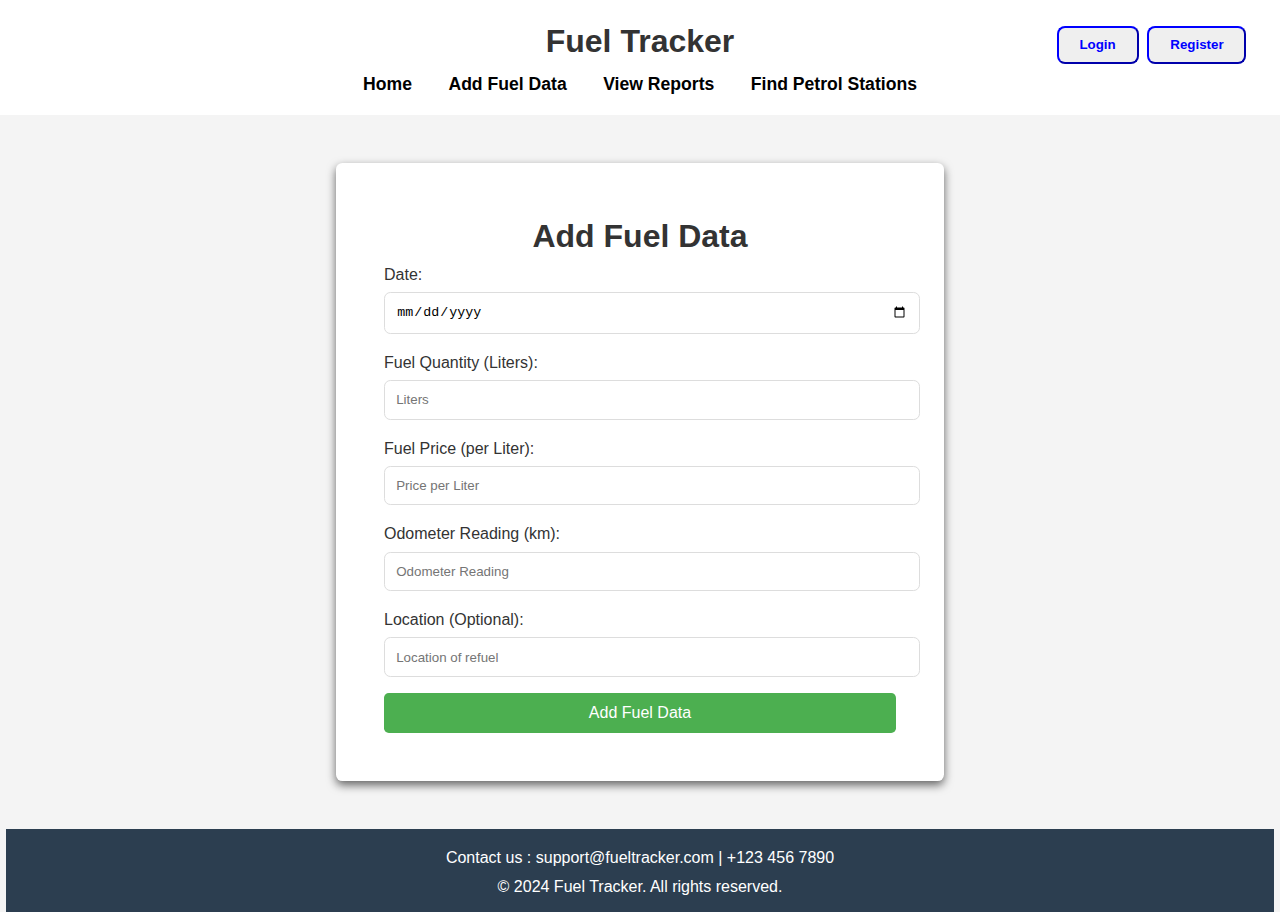
<file: add-fuel-data.html>
<!DOCTYPE html>
<html lang="en">
<head>
    <meta charset="UTF-8">
    <meta name="viewport" content="width=device-width, initial-scale=1.0">
    <title>Add Fuel Data</title>
    <link rel="stylesheet" href="add-fuel-data.css">
    <link rel="stylesheet" href="header.css">
    <link rel="stylesheet" href="footer.css">
</head>
<body>

    <header>
        <h1>Fuel Tracker</h1>
        <nav>
            <ul id="nav-links">
                <li><a href="index.html">Home</a></li>
                <li><a href="add-fuel-data.html">Add Fuel Data</a></li>
                <li><a href="reports.html">View Reports</a></li>
                <li><a href="stations.html">Find Petrol Stations</a></li>
            </ul>
        </nav>
        <div id="auth-links">
            <button class="btn" id="loginBtn">Login</button>
            <button class="btn" id="registerBtn">Register</button>
            <button class="btn" id="logoutBtn">Logout</button>
        </div>
    </header>

    <div class="container">
        <h1>Add Fuel Data</h1>
        <form id="fuelForm">
            <div class="form-group">
                <label for="date">Date:</label>
                <input type="date" id="date" required>
            </div>
            <div class="form-group">
                <label for="fuel-quantity">Fuel Quantity (Liters):</label>
                <input type="number" id="fuel-quantity" placeholder="Liters" step="0.01" required>
            </div>
            <div class="form-group">
                <label for="fuel-price">Fuel Price (per Liter):</label>
                <input type="number" id="fuel-price" placeholder="Price per Liter" step="0.01" required>
            </div>
            <div class="form-group">
                <label for="odometer">Odometer Reading (km):</label>
                <input type="number" id="odometer" placeholder="Odometer Reading" required>
            </div>
            <div class="form-group">
                <label for="location">Location (Optional):</label>
                <input type="text" id="location" placeholder="Location of refuel">
            </div>
            <button type="submit">Add Fuel Data</button>
        </form>
    </div>

    <footer>
        <div class="footer-container">
            <p>Contact us  : support@fueltracker.com  |  +123 456 7890</p>
            
            <p>&copy; 2024 Fuel Tracker. All rights reserved.</p>
        </div>
    </footer>

    <script src="add-fuel-data.js"></script>
</body>
</html>
</file>
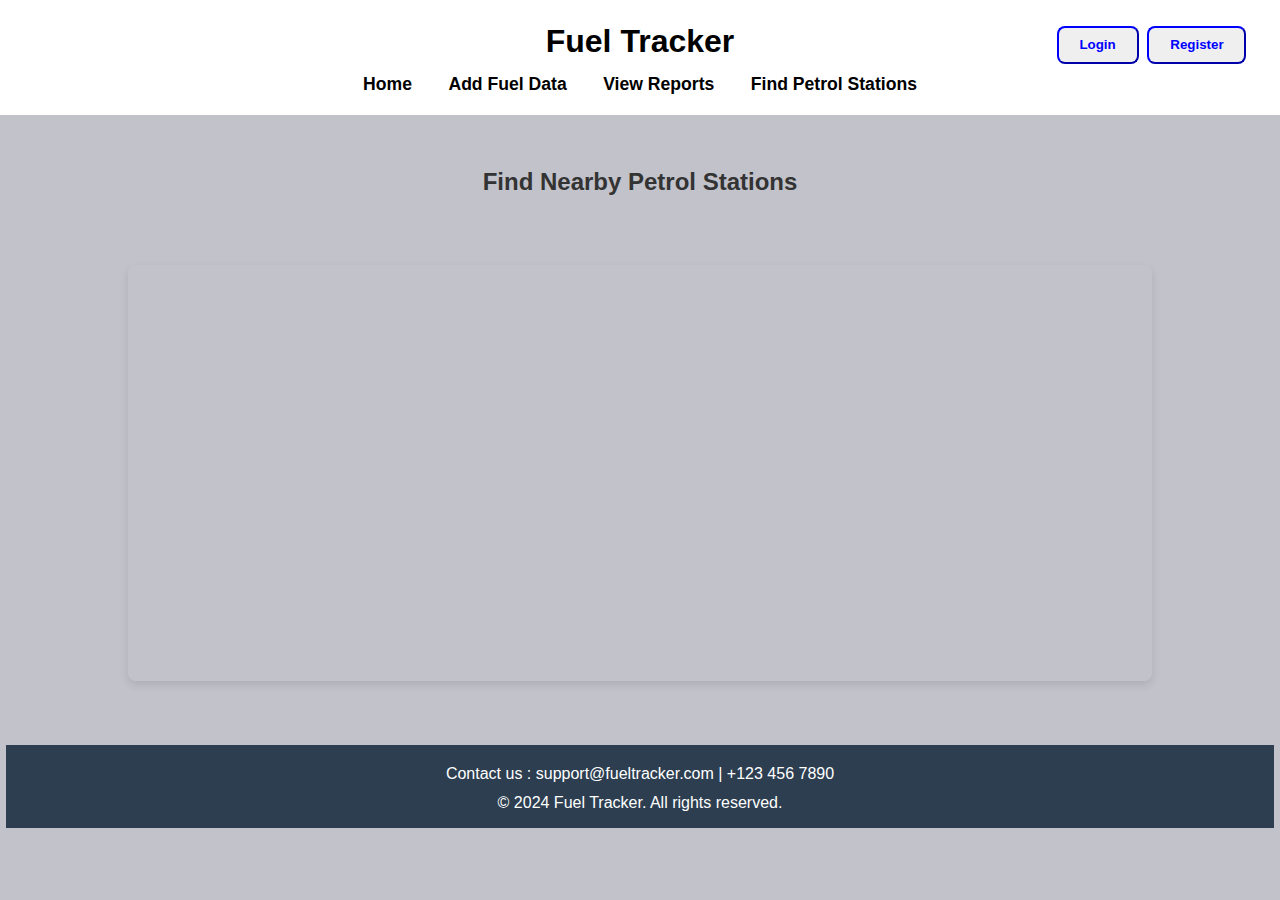
<file: stations.html>
<!DOCTYPE html>
<html lang="en">
<head>
    <meta charset="UTF-8">
    <meta name="viewport" content="width=device-width, initial-scale=1.0">
    <title>Find Petrol Stations</title>
    <link rel="stylesheet" href="stations.css">
    <link rel="stylesheet" href="footer.css">
    <link rel="stylesheet" href="header.css">
</head>
<body>

    <header>
        <h1>Fuel Tracker</h1>
        <nav>
            <ul id="nav-links">
                <li><a href="index.html">Home</a></li>
                <li><a href="add-fuel-data.html">Add Fuel Data</a></li>
                <li><a href="reports.html">View Reports</a></li>
                <li><a href="stations.html">Find Petrol Stations</a></li>
            </ul>
        </nav>
        <div id="auth-links">
            <button class="btn" id="loginBtn">Login</button>
            <button class="btn" id="registerBtn">Register</button>
            <button class="btn" id="logoutBtn">Logout</button>
        </div>
    </header>

    <section class="find-stations">
        <h3>Find Nearby Petrol Stations</h3>
        <div id="map">

        </div>
    </section>

    <footer>
        <div class="footer-container">
            <p>Contact us  : support@fueltracker.com  |  +123 456 7890</p>
            
            <p>&copy; 2024 Fuel Tracker. All rights reserved.</p>
        </div>
    </footer>

    <script src="stations.js"></script>
    <!-- Load Google Maps JavaScript API with Places library -->



</body>
</html>
</file>
<file: add-fuel-data.css>
* {
    margin: 0;
    padding: 0;
}

body {
    font-family: 'Arial', sans-serif;
    line-height: 1.6;
    background-color: #f4f4f4;
}

.container {
    max-width: 32rem;
    margin: 3rem auto;
    padding: 3rem;
    background-color: #fff;
    border-radius: 0.4rem;
    box-shadow: 0 4px 10px rgba(0, 0, 0, 0.6);
}

h1 {
    text-align: center;
    color: #333;
}

.form-group {
    margin-bottom: 1rem;
}

label {
    display: block;
    margin-bottom: 0.3rem;
    color: #333;
}

input[type="number"],
input[type="text"],
input[type="date"] {
    width: 100%;
    padding: 0.7rem;
    border: 1px solid #ddd;
    border-radius: 0.4rem;
}

button[type="submit"] {
    width: 100%;
    padding: 0.7rem;
    background-color: #4CAF50;
    color: white;
    border: none;
    border-radius: 0.3rem;
    font-size: 1rem;
    cursor: pointer;
}

button[type="submit"]:hover {
    background-color: #45a049;
}
</file>
<file: header.css>
header {
    /* background-color: #2c3e50; */
    background-color: white;
    position: sticky;
    top: 0;
    /* color: #fff; */
    color: black;
    padding: 1rem 0;
    text-align: center;
    z-index: 1;
}

header h1 {
    margin-bottom: 0.2rem;
}

nav ul li {
    display: inline;
    margin: 0 1rem;
}

nav ul li a {
    font-size: 1.1rem;
    /* color: #fff; */
    color: black;
    font-weight: 600;
    text-decoration: none;
}

nav ul li a:hover {
    color: rgb(94, 59, 210);
}

.btn {
    padding: 0.6rem 1.3rem;
    margin: 0.1rem;
    color: blue;
    font-weight: 600;
    border-color: blue;
    cursor: pointer;
    border-radius: 0.5rem;
}

#logoutBtn {
    display: none;
}
.btn:hover {
    /* background-color: #45a049; */
}

#auth-links {
    position: absolute;
    top: 1.5rem;
    right: 2rem;
    font-size: 1.3rem;
}
</file>
<file: footer.css>
.footer-container {
    bottom: 0;
    width: 97%;
    background-color: #2c3e50;
    color: #fff;
    padding: 0.8rem;
    text-align: center;
    margin: auto;
}

.footer-container p {
    margin-top: 0.2rem;
}
</file>
<file: stations.css>
* {
    margin: 0;
    padding: 0;
    /* box-sizing: border-box; */
}

body {
    font-family: 'Arial', sans-serif;
    line-height: 1.6;
    /* background-color: #ecf0f1; */
    /* background-color: #f4f7f6; */
    background-color: #c2c2ca;
    /* color: #333; */
}
/* .find-stations {
    margin: 3rem auto;
    height: 45rem;
    background-color: #dddde1;
} */

.find-stations {
    /* margin: 3rem auto; */
}

h3 {
    font-size: 1.5rem;
    color: #333;
    margin: 3rem 0 0 0;
    text-align: center;
}

#map {
    display: flex;
    justify-content: center;
    width: 80%;
    height: 26rem;
    border-radius: 0.5rem;
    box-shadow: 0 4px 8px rgba(0, 0, 0, 0.1);
    margin: 4rem auto;
}
</file>
